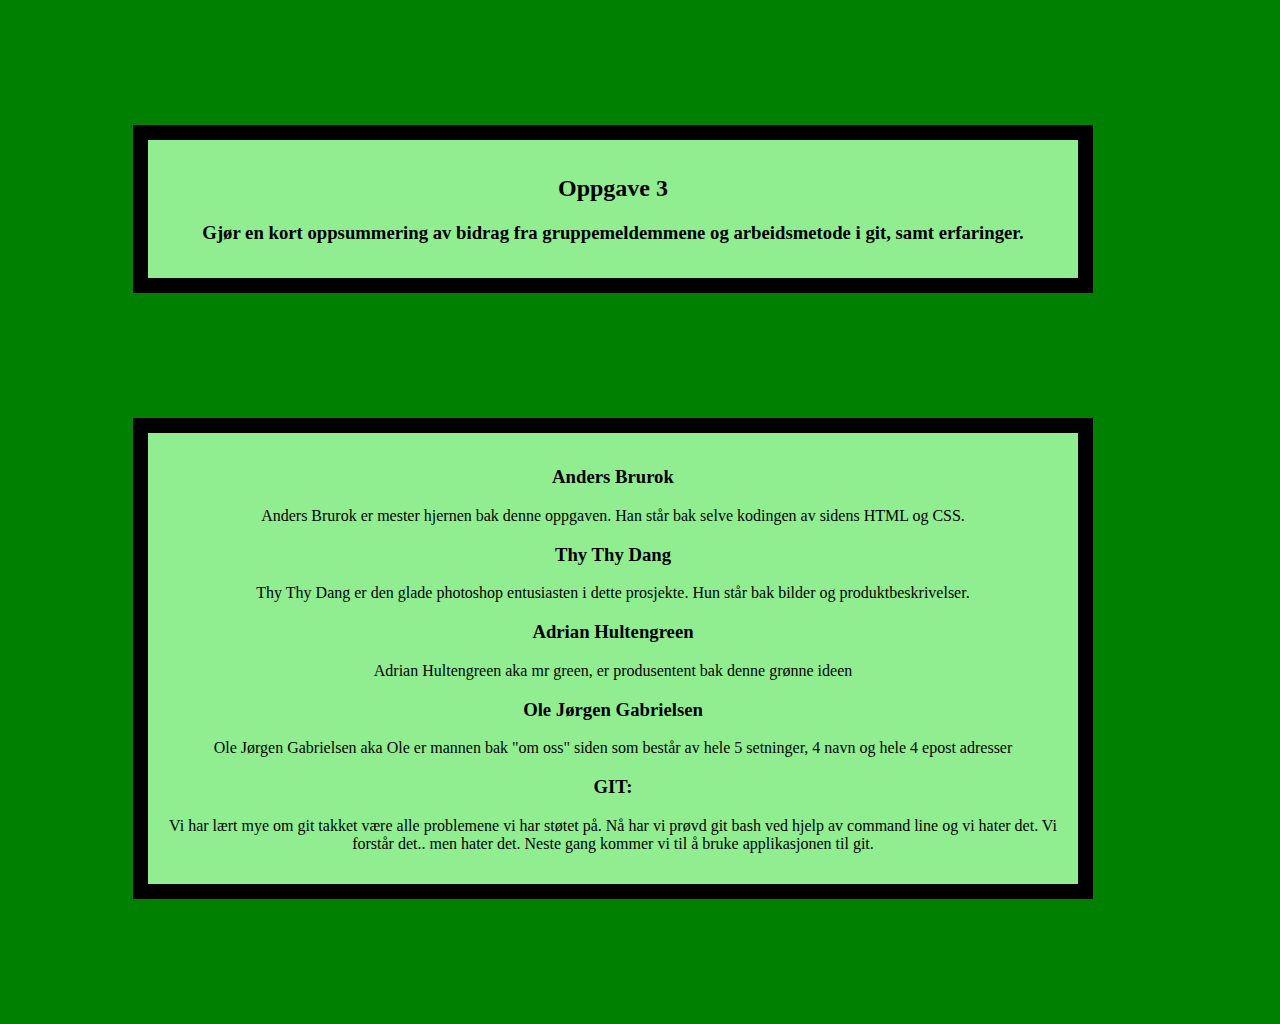
<file: website/oppgave3.html>
<!DOCTYPE html>
<html>

	<head>
		<meta charset="UTF-8">
			<link href="css2.css"	rel="stylesheet"	type="text/css">
		<title>Webutvikling</title>
		
	</head>

<body>
	<header>
		<h2>Oppgave 3</h2>
		<h3>Gjør en kort oppsummering av bidrag fra gruppemeldemmene og arbeidsmetode i git,
			samt erfaringer. </h3>
	</header>

		<div>
			<h3>Anders Brurok</h3>
				<p>Anders Brurok er mester hjernen bak denne oppgaven. Han står bak selve kodingen av sidens HTML og CSS.</p>
		
		
			<h3>Thy Thy Dang</h3>
				<p>Thy Thy Dang er den glade photoshop entusiasten i dette prosjekte. Hun står bak bilder og produktbeskrivelser.</p>
			
			
			<h3>Adrian Hultengreen</h3>
				<p>Adrian Hultengreen aka mr green, er produsentent bak denne grønne ideen</p>
				
				
			<h3>Ole Jørgen Gabrielsen</h3>
				<p>Ole Jørgen Gabrielsen aka Ole er mannen bak "om oss" siden som består av hele 5 setninger, 4 navn og hele 4 epost adresser</p>
				
			<h3>GIT:</h3>
				<p>Vi har lært mye om git takket være alle problemene vi har støtet på. 
				Nå har vi prøvd git bash ved hjelp av command line og vi hater det. Vi forstår det.. men hater det. 
				Neste gang kommer vi til å bruke applikasjonen til git.</p>
				
		</div>
		
		
		
</body>

</html>
</file>
<file: website/css2.css>
body{
	background-color: green;

}

header{
	background-color: lightgreen;
    width: 900px;
    padding: 15px;
    border: 15px solid black;
    margin: 125px;
	text-align:center;	
}

@font-face {
    font-family: truelies;
    src: url(truelies.ttf);
}

div{
    background-color: lightgreen;
    width: 900px;
    padding: 15px;
    border: 15px solid black;
    margin: 125px;
	text-align:center;
	

}
</file>
